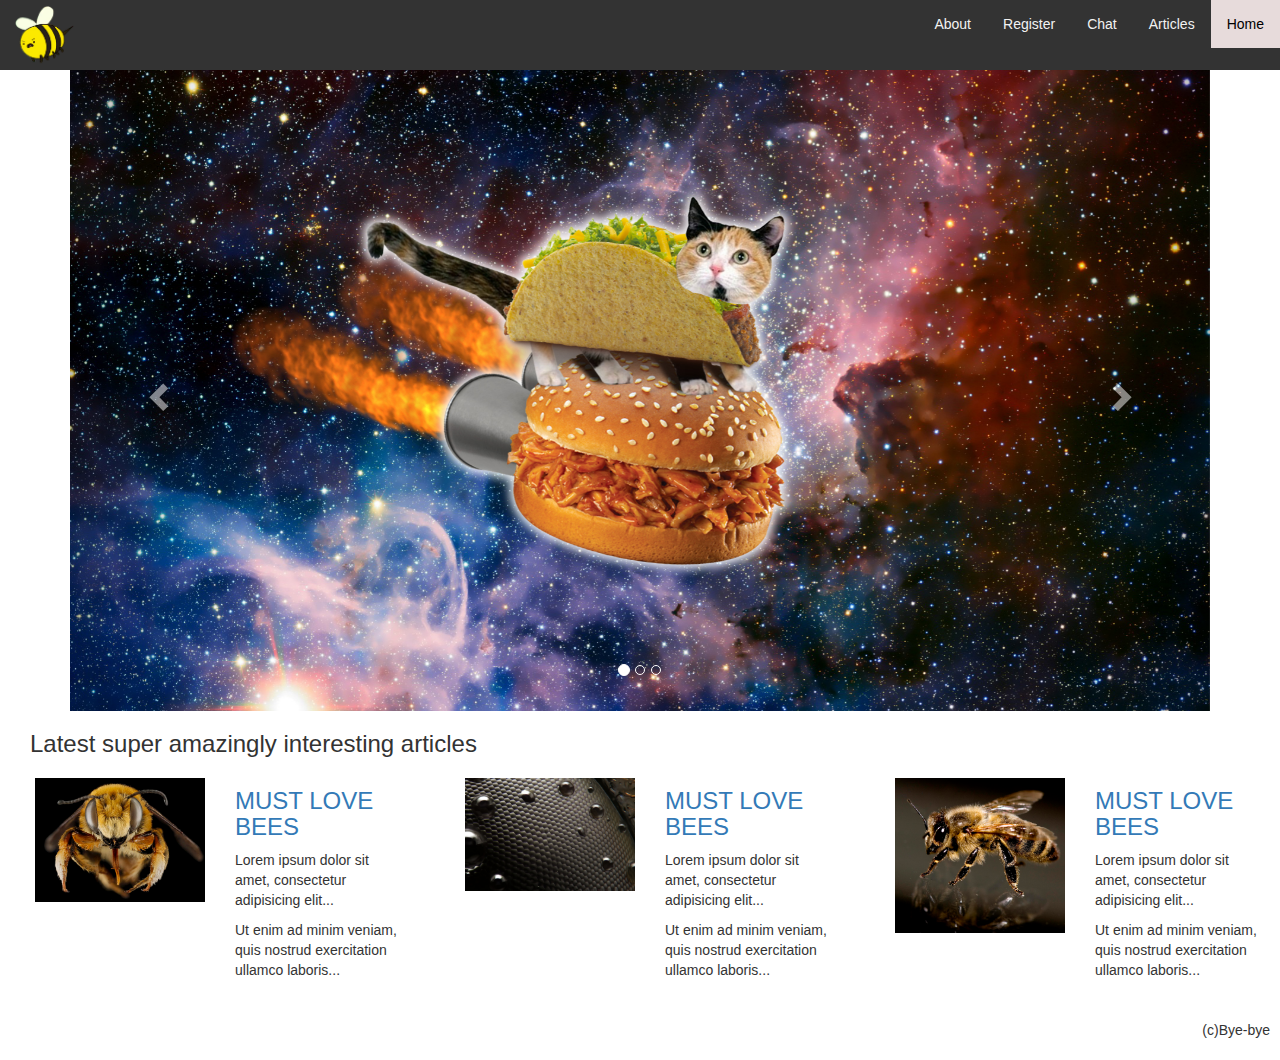
<file: index.html>
<!DOCTYPE html>
<html lang="en">
<head>
<title>Ba-donka-donk!</title>
<meta charset="utf-8">
<meta name="viewport" content="width=device-width, initial-scale=1">
<link rel="stylesheet" href="https://maxcdn.bootstrapcdn.com/bootstrap/3.3.7/css/bootstrap.min.css">
<script src="https://ajax.googleapis.com/ajax/libs/jquery/3.2.1/jquery.min.js"></script>
<script src="https://maxcdn.bootstrapcdn.com/bootstrap/3.3.7/js/bootstrap.min.js"></script>
<link rel="stylesheet" href="style.css">
<link rel="stylesheet" href="style_home.css">

    </head>
    <body>
      
      <div class="topnav">
        <img src="images/logo1.png" id="logo">
        <a  id="active">Home</a>
        <a href="index1.html">Articles</a>
        <a href="index4.html">Chat</a>
        <a href="index3.html">Register</a>
        <a href="index5.html">About</a>
      </div>

      <div class="container">            
            <div id="myCarousel" class="carousel slide" data-ride="carousel">
              <!-- Indicators -->
              <ol class="carousel-indicators">
                <li data-target="#myCarousel" data-slide-to="0" class="active"></li>
                <li data-target="#myCarousel" data-slide-to="1"></li>
                <li data-target="#myCarousel" data-slide-to="2"></li>
              </ol>
          
              <!-- Wrapper for slides -->
              <div class="carousel-inner">
                <div class="item active">
                  <img src="images/cat1.jpg" alt="Cat Cat CAT CAT CAT" style="width:100%;">
                </div>
          
                <div class="item">
                  <img src="images/cat2.jpg" alt="Cat Cat CAT CAT CAT" style="width:100%;">
                </div>
              
                <div class="item">
                  <img src="images/cat3.jpg" alt="Cat Cat CAT CAT CAT" style="width:100%;">
                </div>
              </div>
          
              <!-- Left and right controls -->
              <a class="left carousel-control" href="#myCarousel" data-slide="prev">
                <span class="glyphicon glyphicon-chevron-left"></span>
                <span class="sr-only">Previous</span>
              </a>
              <a class="right carousel-control" href="#myCarousel" data-slide="next">
                <span class="glyphicon glyphicon-chevron-right"></span>
                <span class="sr-only">Next</span>
              </a>
            </div>
          </div>
          <div class="fcuk"><h3>Latest super amazingly interesting articles</h3></div>
          <div class="row">
              <div class="col-sm-4">
                    <div class="col-sm-6">
                            <img src= "images/bee.jpg" class="bee">
                    </div>
                    <div class="col-sm-6">
                            <a href="index1.html"><h3>MUST LOVE BEES</h3></a>
                              <p>Lorem ipsum dolor sit amet, consectetur adipisicing elit...</p>
                              <p>Ut enim ad minim veniam, quis nostrud exercitation ullamco laboris...</p>
                    </div>
              </div>
              <div class="col-sm-4">
                    <div class="col-sm-6">
                            <img src= "images/bee4.jpg" class="bee">
                    </div>
                    <div class="col-sm-6">
                            <a href="index1.html"><h3>MUST LOVE BEES</h3></a>
                              <p>Lorem ipsum dolor sit amet, consectetur adipisicing elit...</p>
                              <p>Ut enim ad minim veniam, quis nostrud exercitation ullamco laboris...</p>
                    </div>
              </div>
              <div class="col-sm-4">
                   
                    <div class="col-sm-6">
                                    <img src= "images/bee2.jpg" class="bee">
                    </div>
                    <div class="col-sm-6">
                                    <a href="index1.html"><h3>MUST LOVE BEES</h3></a>
                                      <p>Lorem ipsum dolor sit amet, consectetur adipisicing elit...</p>
                                      <p>Ut enim ad minim veniam, quis nostrud exercitation ullamco laboris...</p>
                    </div>                      
              </div>
          </div>
      <div class="footer">
        <p>(c)Bye-bye</p>

      </div>
      
      </body>
      </html>
</file>
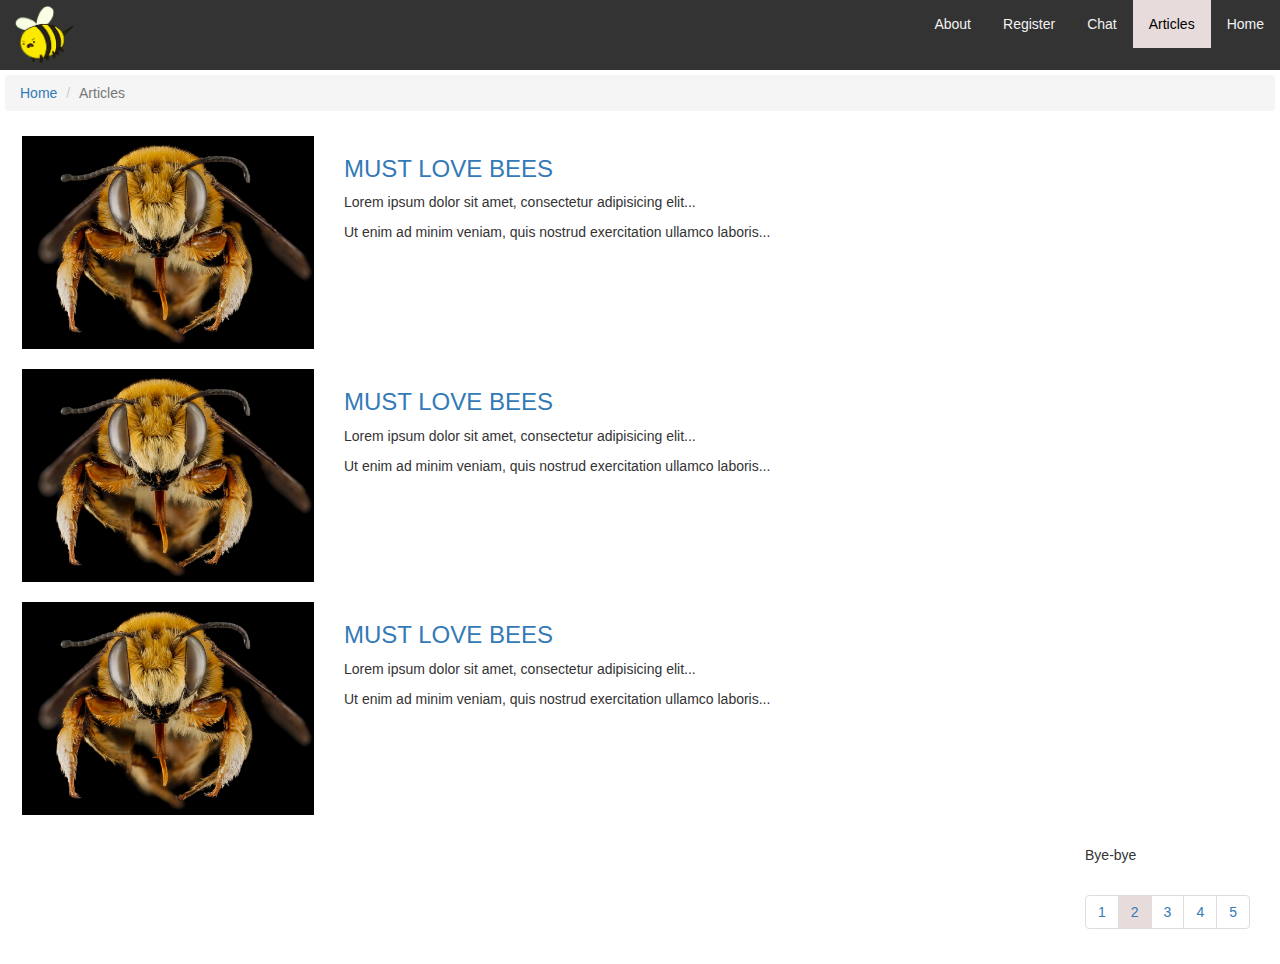
<file: index1.html>
<!DOCTYPE html>
<html lang="en">
<head>
<title>Ba-donka-donk!</title>
<meta charset="utf-8">
<meta name="viewport" content="width=device-width, initial-scale=1">
<link rel="stylesheet" href="https://maxcdn.bootstrapcdn.com/bootstrap/3.3.7/css/bootstrap.min.css">
<script src="https://ajax.googleapis.com/ajax/libs/jquery/3.2.1/jquery.min.js"></script>
<script src="https://maxcdn.bootstrapcdn.com/bootstrap/3.3.7/js/bootstrap.min.js"></script>
<link rel="stylesheet" href="style.css">
<link rel="stylesheet" href="style_articles.css">

    </head>
    <body>
      
      <div class="topnav">
        <img src="images/logo1.png" id="logo">
        <a href="index.html">Home</a>
        <a id="active">Articles</a>
        <a href="index4.html">Chat</a>
        <a href="index3.html">Register</a>
        <a href="index5.html">About</a>
      </div>
      
      <div class="content container">
          <ul class="breadcrumb">
              <li><a href="index.html">Home</a></li>           
              <li class="active">Articles</li>        
            </ul>       
      </div>

      <div class="container-2">
        <div class="row">
          <div class="col-sm-3">
            <img src= "images/bee.jpg" class="img-responsive bee">
          </div>
          <div class="col-sm-9">
              <a href="index2.html"><h3>MUST LOVE BEES</h3></a>
              <p>Lorem ipsum dolor sit amet, consectetur adipisicing elit...</p>
              <p>Ut enim ad minim veniam, quis nostrud exercitation ullamco laboris...</p>
            </div>
        </div>
        
        <div class="row">
            <div class="col-sm-3">
                <img src= "images/bee.jpg" class="img-responsive bee">
              </div>

            <div class="col-sm-9">
                <a href="index2.html"><h3>MUST LOVE BEES</h3></a>
              <p>Lorem ipsum dolor sit amet, consectetur adipisicing elit...</p>
              <p>Ut enim ad minim veniam, quis nostrud exercitation ullamco laboris...</p>
            </div>
        </div>
        
          <div class="row">
              <div class="col-sm-3">
                  <img src= "images/bee.jpg" class="img-responsive bee">
                </div>
            
                <div class="col-sm-9">
                    <a href="index2.html"><h3>MUST LOVE BEES</h3></a>     
                  <p>Lorem ipsum dolor sit amet, consectetur adipisicing elit...</p>
                  <p>Ut enim ad minim veniam, quis nostrud exercitation ullamco laboris...</p>
              </div>
          </div>
         
   
</div>
      <div class="footer">
        <p>Bye-bye</p>
        <ul class="pagination pagination">
            <li><a href="index.html">1</a></li>
            <li><a class="active">2</a></li>
            <li><a href="index2.html">3</a></li>
            <li><a href="index4.html">4</a></li>
            <li><a href="index5.html">5</a></li>
          </ul>
      </div>
      
      </body>
      </html>
</file>
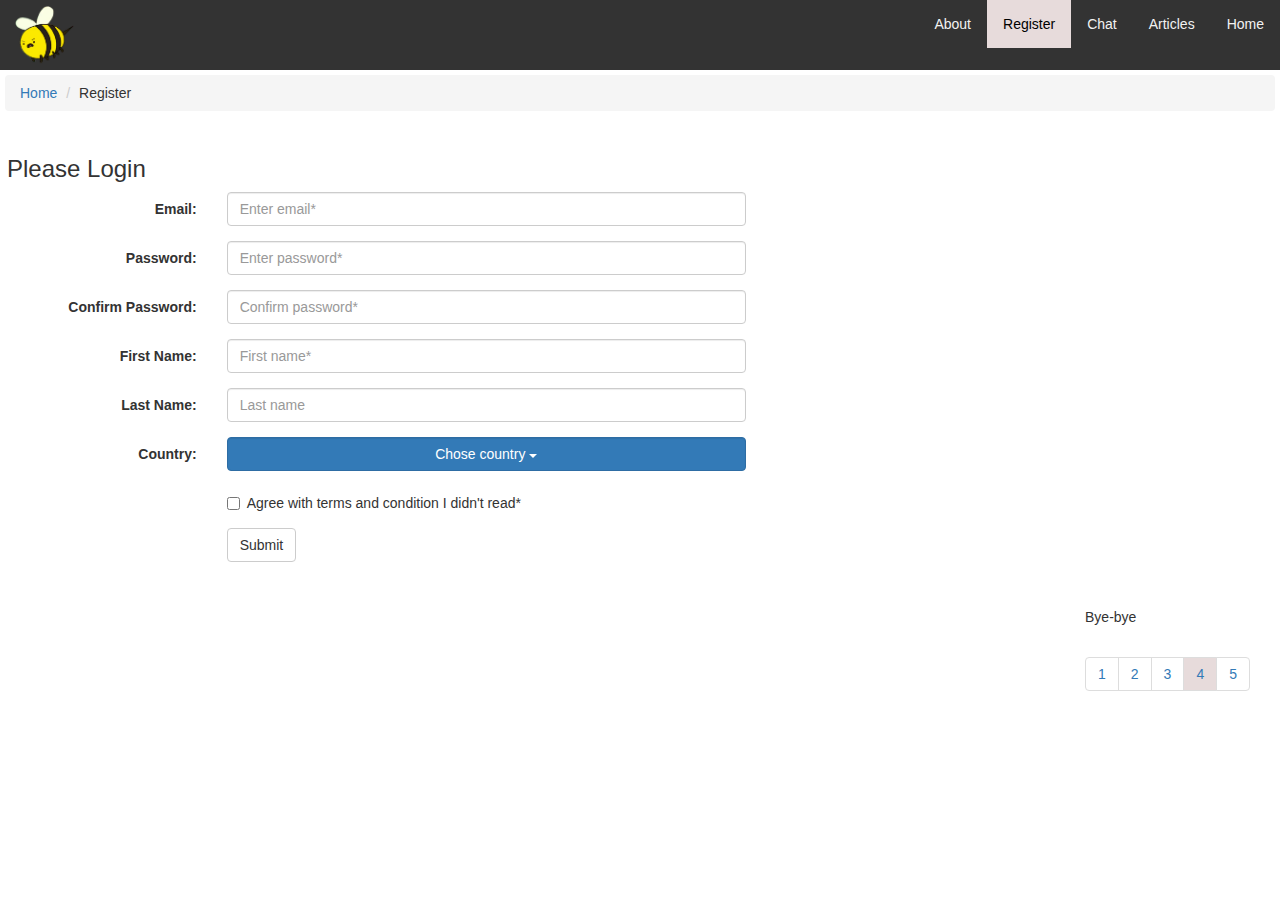
<file: index3.html>
<!DOCTYPE html>
<html lang="en">
<head>
<title>Login
</title>
<meta charset="utf-8">
<meta name="viewport" content="width=device-width, initial-scale=1">
<link rel="stylesheet" href="https://maxcdn.bootstrapcdn.com/bootstrap/3.3.7/css/bootstrap.min.css">
<script src="https://ajax.googleapis.com/ajax/libs/jquery/3.2.1/jquery.min.js"></script>
<script src="https://maxcdn.bootstrapcdn.com/bootstrap/3.3.7/js/bootstrap.min.js"></script>
<link rel="stylesheet" href="style.css">
<link rel="stylesheet" href="style_articles.css">

    </head>
    <body>
      
      <div class="topnav">
        <img src="images/logo1.png" id="logo">
        <a href="index.html">Home</a>
        <a href="index1.html">Articles</a>
        <a href="index4.html">Chat</a>
        <a id="active">Register</a>
        <a href="index5.html">About</a>
      </div>
      
      <div class="content container">
          <ul class="breadcrumb">
              <li><a href="index.html">Home</a></li>           
              <li href="index3.html">Register</li>  
                   
            </ul>       
      </div>

<div class="container-2"> 
    <div class="row">
        <h3>Please Login</h3>
            <form class="form-horizontal" action="index4.html">
                <div class="form-group">
                  <label class="control-label col-sm-2" for="email">Email:</label>
                  <div class="col-sm-5">
                    <input type="email" class="form-control" id="email" placeholder="Enter email*" required name="email">
                  </div>
                </div>
                <div class="form-group">
                  <label class="control-label col-sm-2" for="pwd">Password:</label>
                  <div class="col-sm-5">          
                    <input type="password" class="form-control" id="pwd" placeholder="Enter password*" minlength="8" required name="pwd">
                  </div>
                </div>
                <div class="form-group">
                        <label class="control-label col-sm-2" for="pwd2">Confirm Password:</label>
                        <div class="col-sm-5">          
                          <input type="password" class="form-control" id="pwd2" minlength="8" placeholder="Confirm password*" required name="pwd2">
                        </div>
                      </div>
                <div class="form-group">
                            <label class="control-label col-sm-2" for="name">First Name:</label>
                            <div class="col-sm-5">          
                              <input type="text" class="form-control" id="name" placeholder="First name*" required name="name">
                            </div>
                </div>
                <div class="form-group">
                        <label class="control-label col-sm-2" for="lastname">Last Name:</label>
                        <div class="col-sm-5">          
                          <input type="text" class="form-control" id="lastname" placeholder="Last name" name="lastname">
                        </div>
            </div>
            <div class="form-group">
                    <label class="control-label col-sm-2" for="country">Country:</label>
                  
                            <div class="dropdown col-sm-5">
                                    <button class="btn btn-primary dropdown-toggle form-control"id="country" type="button"  data-toggle="dropdown">Chose country
                                    <span class="caret"></span></button>
                                    <ul class="dropdown-menu">
                                      <li id="1">Pandora</li>
                                      <li id="2">DarkSide</li>
                                      <li id="3">Other Dimention</li>
                                    </ul>
                                  </div>         
          
            </div>
                <div class="form-group">        
                  <div class="col-sm-offset-2 col-sm-5">
                    <div class="checkbox">
                      <label><input type="checkbox" name="remember" required > Agree with terms and condition I didn't read*</label>
                    </div>
                  </div>
                </div>
                <div class="form-group">        
                  <div class="col-sm-offset-2 col-sm-5">
                    <button type="submit" class="btn btn-default" >Submit</button>
                  </div>
                </div>
              </form>
        </div>       
   
</div>
      <div class="footer">
        <p>Bye-bye</p>
        <ul class="pagination pagination">
            <li><a href="index.html">1</a></li>
            <li><a href="index1.html">2</a></li>
            <li><a href="index2.html">3</a></li>
            <li><a class="active">4</a></li>
            <li><a href="index5.html">5</a></li>
          </ul>
      </div>
      <script type="text/javascript" src="C:\Users\iCol\Desktop\WebDev\KaptainK\kawaii\valid.js"></script>
      </body>
      </html>
</file>
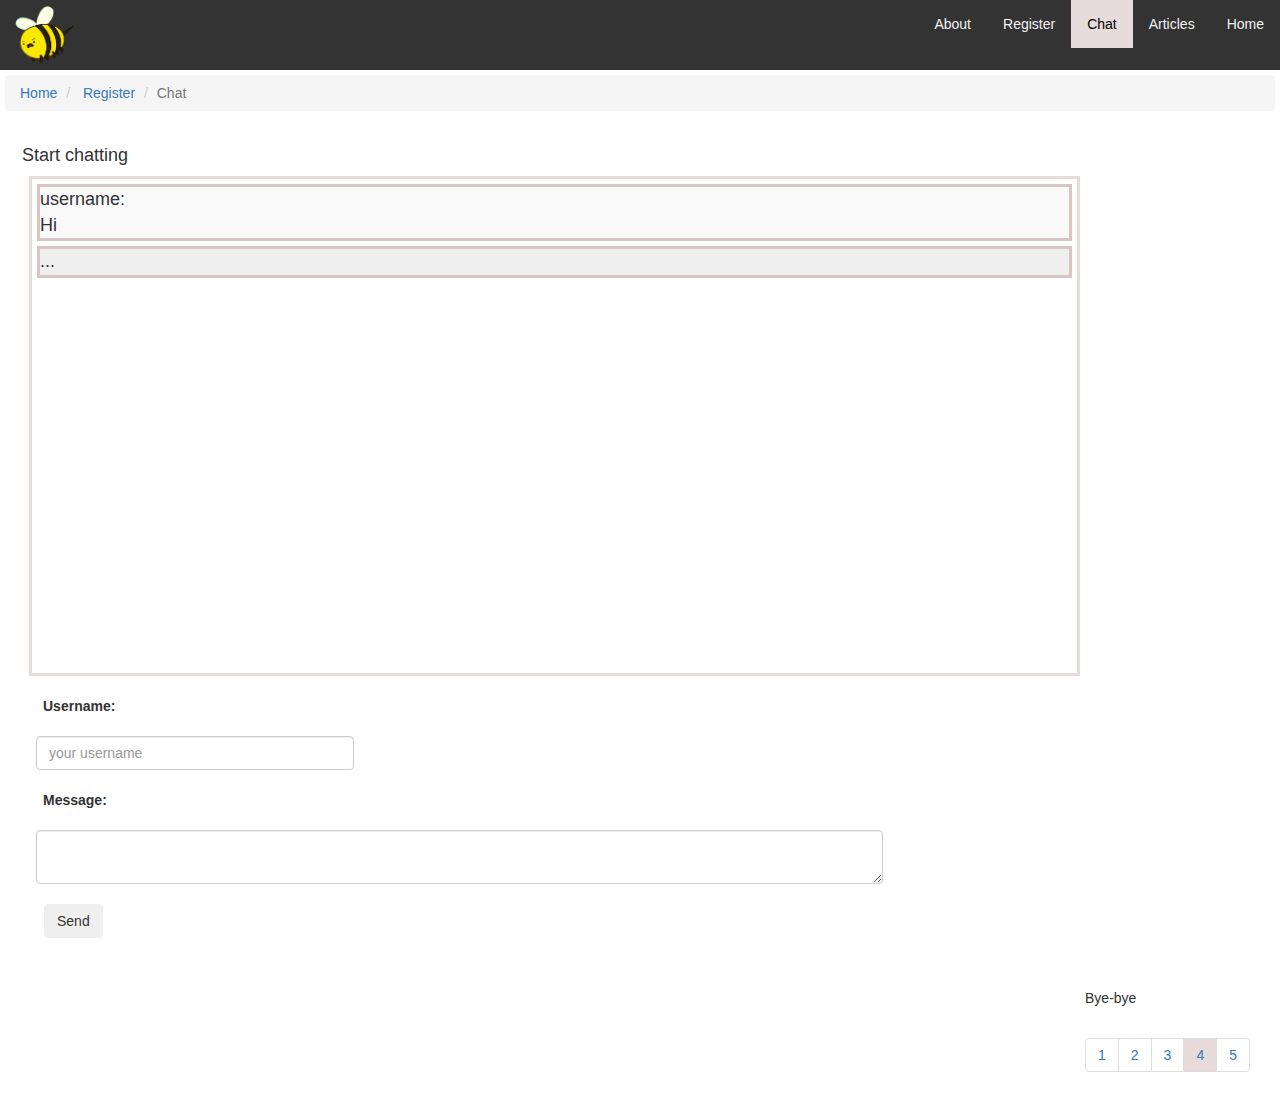
<file: index4.html>
<!DOCTYPE html>
<html lang="en">
<head>
<title>Chat with yourself
</title>
<meta charset="utf-8">
<meta name="viewport" content="width=device-width, initial-scale=1">
<link rel="stylesheet" href="https://maxcdn.bootstrapcdn.com/bootstrap/3.3.7/css/bootstrap.min.css">
<script src="https://ajax.googleapis.com/ajax/libs/jquery/3.2.1/jquery.min.js"></script>
<script src="https://maxcdn.bootstrapcdn.com/bootstrap/3.3.7/js/bootstrap.min.js"></script>
<link rel="stylesheet" href="style.css">
<link rel="stylesheet" href="style_chat.css">

    </head>
    <body>
      
      <div class="topnav">
        <img src="images/logo1.png" id="logo">
        <a href="index.html">Home</a>
        <a href="index1.html">Articles</a>
        <a  id="active">Chat</a>
        <a href="index3.html">Register</a>
        <a href="index5.html">About</a>
      </div>
      
      <div class="content container">
          <ul class="breadcrumb">
              <li><a href="index.html">Home</a></li>           
              <li> <a href="index3.html">Register</a></li> 
              <li class="active">Chat</li>          
            </ul>       
      </div>

<div class="container-2"> 
             
   <div class="row">
        
        <div class="col-sm-10 withborder">
            <p><h4>Start chatting</h4></p>
            <div class="row" id="showmsg">
                    
                            <ul id="myUL" class="list-unstyled">
                              <li class="msg"><span>username:</span><div>Hi</div></li>
                              <li class="msg"> ... </li>
                              
                            </ul>
            </div>
            
            <div class="row">
                    <div class="form-group row">          
                            <label class="control-label row" for="name">Username:</label>
                       
                            <input type="text" class="form-control" id="name" placeholder="your username" name="name">                       
                    </div>

                    <div class="form-group row">
                            <label class="control-label row" for="message">Message:</label>
                            
                                <textarea type="text" id="message" class="form-control "></textarea>                            
                    </div>
                    <div class="form-group">
                            <div class="col-sm-2">
                            <button id="send" class="btn" type="submit" onclick="return newElement()">Send</button>
                            </div>
                    </div>
            </div>


        
    

        </div>
       
   </div>
</div>
      <div class="footer">
        <p>Bye-bye</p>
        <ul class="pagination pagination">
            <li><a href="index.html">1</a></li>
            <li><a href="index1.html">2</a></li>
            <li><a href="index2.html">3</a></li>
            <li><a class="active">4</a></li>
            <li><a href="index5.html">5</a></li>
          </ul>
      </div>
      <script> 
      document.getElementById("send").addEventListener("click", newElement());
      function newElement() {
        var li = document.createElement("li"); 
        var inputValue = document.getElementById("message").value;
        
          var username = document.getElementById("name").value;
          var user = document.createTextNode(username);
          
          var t = document.createTextNode(inputValue);
          var div = document.createElement("div");
          
          var spa = document.createElement("span");
          var space = spa.appendChild(document.createTextNode(": "));
          
          
          var showUser = div.appendChild(user);
          var showTxt = div.appendChild(t);
      
        
        li.appendChild(showUser);
        li.appendChild(space);
       li.appendChild(showTxt);
       
       
        if (inputValue === '') {
          alert("You must write something!");
        }else if(username === ''){
        alert("You must provide username")
        } else {
          document.getElementById("myUL").appendChild(li);
        }
        document.getElementById("message").value = "";
       document.getElementById("name").value = "";
      
       //get current time
      
      var d = new Date();
      var h = d.getHours();
      var m = d.getMinutes();
      console.info( h + ":" + m);
      
        var span = document.createElement("SPAN");
        var time = h + ":" + m; 
        var stamp = document.createTextNode(time);
        span.className = "timeStamp";
        span.appendChild(stamp);
        li.appendChild(span);
      
        for (i = 0; i < close.length; i++) {
          close[i].onclick = function() {
            var div = this.parentElement;
            div.style.display = "none";
          }
        }
      }</script>
      </body>
      </html>
</file>
<file: style.css>
* {
  box-sizing: border-box;
}

body {
margin: 0;
}

/* Style the top navigation bar */
.topnav {
  overflow: hidden;
  background-color: #333;
}
#logo{
  float: left;
 height: 70px;
 padding : 5px;
 margin-left: 10px;
}

/* Style the topnav links */
.topnav a {
  float: right;
  /* display: block; */
  color: #f2f2f2;
  text-align: center;
  padding: 14px 16px;
  text-decoration: none;
}

/* Change color on hover */
.topnav a:hover {
  background-color: #ddd;
  color: black;
}

/* Style the content */
.content {
  
  padding: 5px;
 
}
/* style breadcrumbs */
.content.container{
width: 100%;
}
ul.breadcrumbs{
background-color: rgba(255, 255, 255, 0);
}

/* Style the footer */
.footer {
  
  padding: 10px;
  float: right;  
}
.pagination.pagination{
  border-color: white ;
  margin-right: 20px;
}
li a.active{
  background-color: rgb(231, 219, 219);
}
.topnav #active {
  
  background-color: rgb(231, 219, 219);
  color: black;
}
</file>
<file: style_home.css>
.bee{
    width: 100%;
    margin-top: 10px;

    
  }

.row{
    margin-bottom: 20px;
    margin-top: 10px;
    margin-left: 5px;
  }
.fcuk{
      padding-left: 20px;
    display: block; 
    margin: 10px;
  }
</file>
<file: style_articles.css>
.bee{
    width: 100%;
    
  }
  .col-sm-9{
    float: right;
  }
  .row{
    margin-bottom: 20px;
    margin-left: 7px;
  }
</file>
<file: style_chat.css>
#name{
    width:  30%;
}

.col-sm-9{
  float: right;
}
.row{
  margin-bottom: 20px;
  margin-left: 7px;
}
#showmsg{
    border-color:  rgb(231, 219, 219);
    border-style: solid;
    height: 500px;
    overflow:scroll;
    
   
}
#message{
    width: 80%;
}

#showmsg li{
  cursor: pointer;
  position: relative;
  margin: 5px;
  background: rgba(238, 238, 238, 0.918);
  font-size: 18px;
  transition: 0.2s;
  
  /* make the list items unselectable */
  -webkit-user-select: none;
  -moz-user-select: none;
  -ms-user-select: none;
  user-select: none;
}
#showmsg li:nth-child(odd) {
  background: #f9f9f9;
}
#showmsg li:hover {
  background: rgb(184, 180, 180);
}
.msg{
  border-style: solid;
  border-color:  rgb(216, 196, 196);
}

.timeStamp{
  color: #d9d9d9;
  float: right;
   font-size: 11px;
  }
</file>
